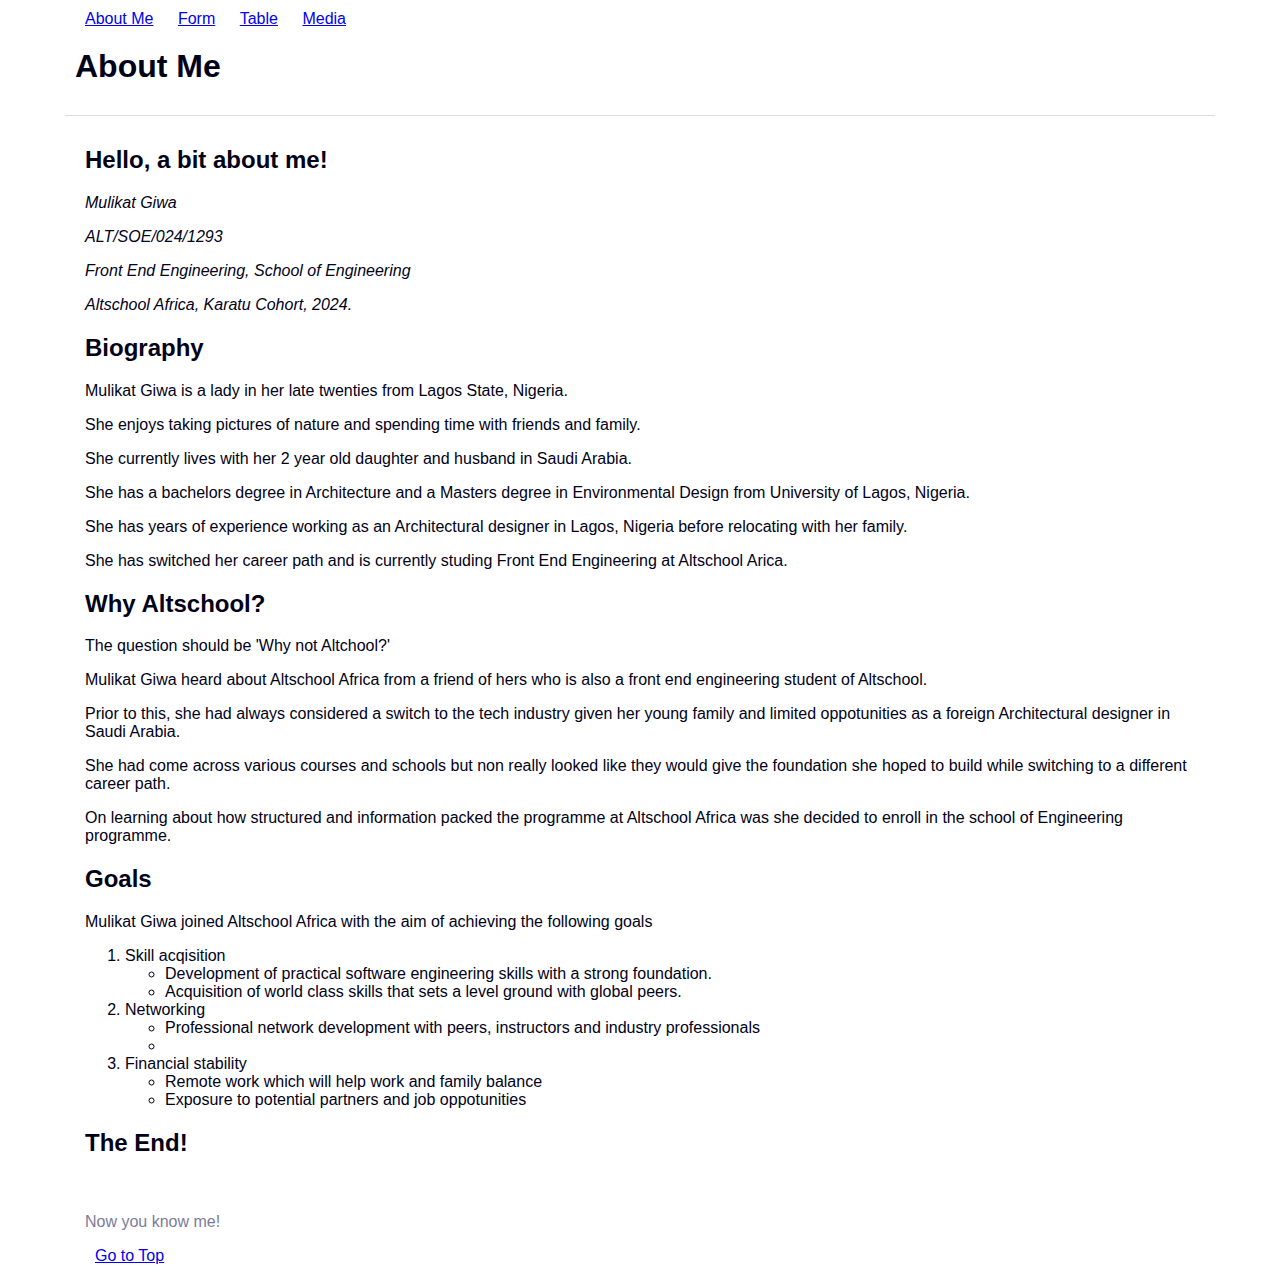
<file: index.html>
<!DOCTYPE html>
<html lang="en">
  <head>
    <meta charset="UTF-8" />
    <meta name="viewport" content="width=device-width, initial-scale=1.0" />
    <title>First Semester Assignment</title>
    <link rel="stylesheet" href="./Assets/Styles/index.css" />
  </head>
  <body>
    <header>
      <nav class="nav" id="Top">
        <a href="./">About Me</a>
        <a href="./form.html">Form</a>
        <a href="./table.html">Table</a>
        <a href="./media.html">Media</a>
      </nav>
      <h1 class="h1">About Me</h1>
    </header>
    <main class="main">
      <article>
        <section class="sub-section">
          <h2>Hello, a bit about me!</h2>
          <div class="animate">
            <p><i>Mulikat Giwa</i></p>
            <p><i>ALT/SOE/024/1293</i></p>
            <p><i>Front End Engineering, School of Engineering</i></p>
            <p><i>Altschool Africa, Karatu Cohort, 2024.</i></p>
          </div>
        </section>
        <section class="sub-section">
          <h2>Biography</h2>
          <div>
            <p>
              Mulikat Giwa is a lady in her late twenties from Lagos State,
              Nigeria.
            </p>
            <p>
              She enjoys taking pictures of nature and spending time with
              friends and family.
            </p>
            <p>
              She currently lives with her 2 year old daughter and husband in
              Saudi Arabia.
            </p>
            <p>
              She has a bachelors degree in Architecture and a Masters degree in
              Environmental Design from University of Lagos, Nigeria.
            </p>
            <p>
              She has years of experience working as an Architectural designer
              in Lagos, Nigeria before relocating with her family.
            </p>
            <p>
              She has switched her career path and is currently studing Front
              End Engineering at Altschool Arica.
            </p>
          </div>
        </section>
        <section class="sub-section">
          <h2>Why Altschool?</h2>
          <div>
            <p>The question should be 'Why not Altchool?'</p>
            <p>
              Mulikat Giwa heard about Altschool Africa from a friend of hers
              who is also a front end engineering student of Altschool.
            </p>
            <p>
              Prior to this, she had always considered a switch to the tech
              industry given her young family and limited oppotunities as a
              foreign Architectural designer in Saudi Arabia.
            </p>
            <p>
              She had come across various courses and schools but non really
              looked like they would give the foundation she hoped to build
              while switching to a different career path.
            </p>
            <p>
              On learning about how structured and information packed the
              programme at Altschool Africa was she decided to enroll in the
              school of Engineering programme.
            </p>
          </div>
        </section>
        <section class="sub-section">
          <h2>Goals</h2>
          <div>
            <p>
              Mulikat Giwa joined Altschool Africa with the aim of achieving the
              following goals
            </p>
            <ol>
              <li>Skill acqisition</li>
              <ul>
                <li>
                  Development of practical software engineering skills with a
                  strong foundation.
                </li>
                <li>
                  Acquisition of world class skills that sets a level ground
                  with global peers.
                </li>
              </ul>
              <li>Networking</li>
              <ul>
                <li>
                  Professional network development with peers, instructors and
                  industry professionals
                </li>
                <li></li>
              </ul>
              <li>Financial stability</li>
              <ul>
                <li>Remote work which will help work and family balance</li>
                <li>Exposure to potential partners and job oppotunities</li>
              </ul>
            </ol>
          </div>
        </section>
        <section>
          <h2>The End!</h2>
        </section>
      </article>
    </main>
    <footer class="footer">
      <p>Now you know me!</p>
      <nav class="nav">
        <a href="#Top">Go to Top</a>
      </nav>
    </footer>
  </body>
</html>
</file>
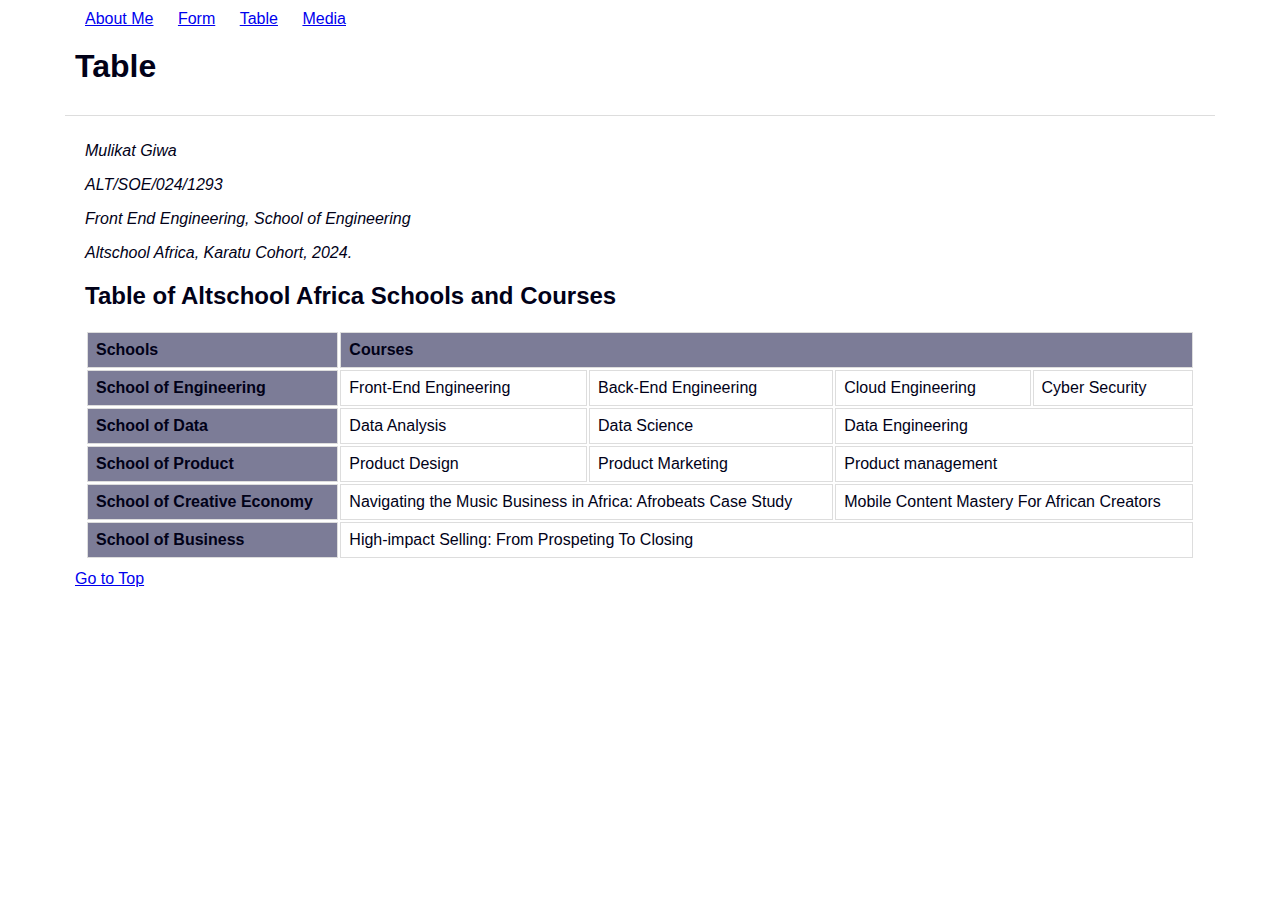
<file: table.html>
<!DOCTYPE html>
<html lang="en">
<head>
    <meta charset="UTF-8">
    <meta name="viewport" content="width=device-width, initial-scale=1.0">
    <title>Schools and courses at Altschool Africa</title>
    <link rel="stylesheet" href="./Assets/Styles/table.css">
</head>
<body>
    <header>
        <nav class="nav" id="Top">
            <a href="./index.html">About Me</a>
            <a href="./form.html">Form</a>
            <a href="./">Table</a>
            <a href="./media.html">Media</a>
        </nav>
        <h1>Table</h1>
    </header>
    <main class="main">
        <section>
            <div class="animate">
                <p><i>Mulikat Giwa</i></p>
                <p><i>ALT/SOE/024/1293</i></p>
                <P><i>Front End Engineering, School of Engineering</i></P>
                <p><i>Altschool Africa, Karatu Cohort, 2024.</i></p>
            </div>
          <div>
            <h2>Table of Altschool Africa Schools and Courses</h2>
          </div>
        </section>
        <section>
            <table>
                <thead>
                  <tr>
                    <th>Schools</th>
                    <th colspan="4">Courses</th>
                  </tr>
                </thead>
                <tbody>
                  <tr>
                    <th>School of Engineering</th>
                    <td>Front-End Engineering</td>
                    <td>Back-End Engineering</td>
                    <td>Cloud Engineering</td>
                    <td>Cyber Security</td>
                  </tr>
                  <tr>
                    <th>School of Data</th>
                    <td>Data Analysis</td>
                    <td>Data Science</td>
                    <td colspan="2">Data Engineering</td>
                  </tr>
                  <tr>
                    <th>School of Product</th>
                    <td>Product Design</td>
                    <td>Product Marketing</td>
                    <td colspan="2">Product management</td>
                  </tr>
                  <tr>
                    <th>School of Creative Economy</th>
                    <td colspan="2">Navigating the Music Business in Africa: Afrobeats Case Study</td>
                    <td colspan="2">Mobile Content Mastery For African Creators</td>
                  </tr>
                  <tr>
                    <th>School of Business</th>
                    <td colspan="4">High-impact Selling: From Prospeting To Closing</td>
                  </tr>
                </tbody>
                <tfoot>
                 
                </tfoot>
              </table>
        </section>
        </section>
    </main>
    <footer>
        <nav class="nav">
            <a href="#Top">Go to Top</a>
        </nav>
    </footer>
</body>
</html>
</file>
<file: Assets/Styles/index.css>
:root {
  --color-1: rgb(124, 124, 151);
  --bg-color: rgb(1, 1, 24);
}

html,
body {
  font-family: "Gill Sans", "Gill Sans MT", Calibri, "Trebuchet MS", sans-serif;
  padding: 0;
  margin: 0 auto;
  max-width: 1150px;
}

header {
  border-bottom: 1px solid #ddd;
  padding: 10px;
}

nav a {
  margin: 0px 10px;
}

h1 {
  max-width: 1150px;
  margin: 0 auto;
  padding: 20px 0;
  color: var(--bg-color);
}
.main,
.nav,
.footer {
  max-width: 1150px;
  margin: 0 auto;
}

.main,
.footer {
  padding: 10px 20px;
}

.main {
  color: var(--bg-color);
}

.footer {
  color: var(--color-1);
}

.animate {
  animation: slidein 2.5s ease-in 0.5s 2 reverse both;
}
@keyframes slidein {
  from {
    margin-left: 0%;
    width: 100%;
  }

  to {
    margin-left: 50%;
    width: 100%;
  }
}
</file>
<file: Assets/Styles/table.css>
:root {
  --color-1: rgb(124, 124, 151);
  --bg-color: rgb(1, 1, 24);
}

html,
body {
  font-family: "Gill Sans", "Gill Sans MT", Calibri, "Trebuchet MS", sans-serif;
  padding: 0;
  margin: 0 auto;
  max-width: 1150px;
}

header {
  border-bottom: 1px solid #ddd;
  padding: 10px;
}

nav a {
  margin: 0px 10px;
}

h1 {
  max-width: 1150px;
  margin: 0 auto;
  padding: 20px 0;
  color: var(--bg-color);
}
.main,
.nav,
.footer {
  max-width: 1150px;
  margin: 0 auto;
}

.main,
.footer {
  padding: 10px 20px;
}

.main {
  color: var(--bg-color);
}

.footer {
  color: var(--color-1);
}

.animate {
  animation: slidein 2.5s ease-in 0.5s 2 reverse both;
}
@keyframes slidein {
  from {
    margin-left: 0%;
    width: 100%;
  }

  to {
    margin-left: 50%;
    width: 100%;
  }
}

table {
  width: 100%;
}

th {
  background-color: var(--color-1);
  text-align: left;
  padding: 8px;
}

td,
th {
  border: 1px solid #ddd;
  padding: 8px;
}

tr:hover {
  background-color: var(--color-1);
}
</file>
